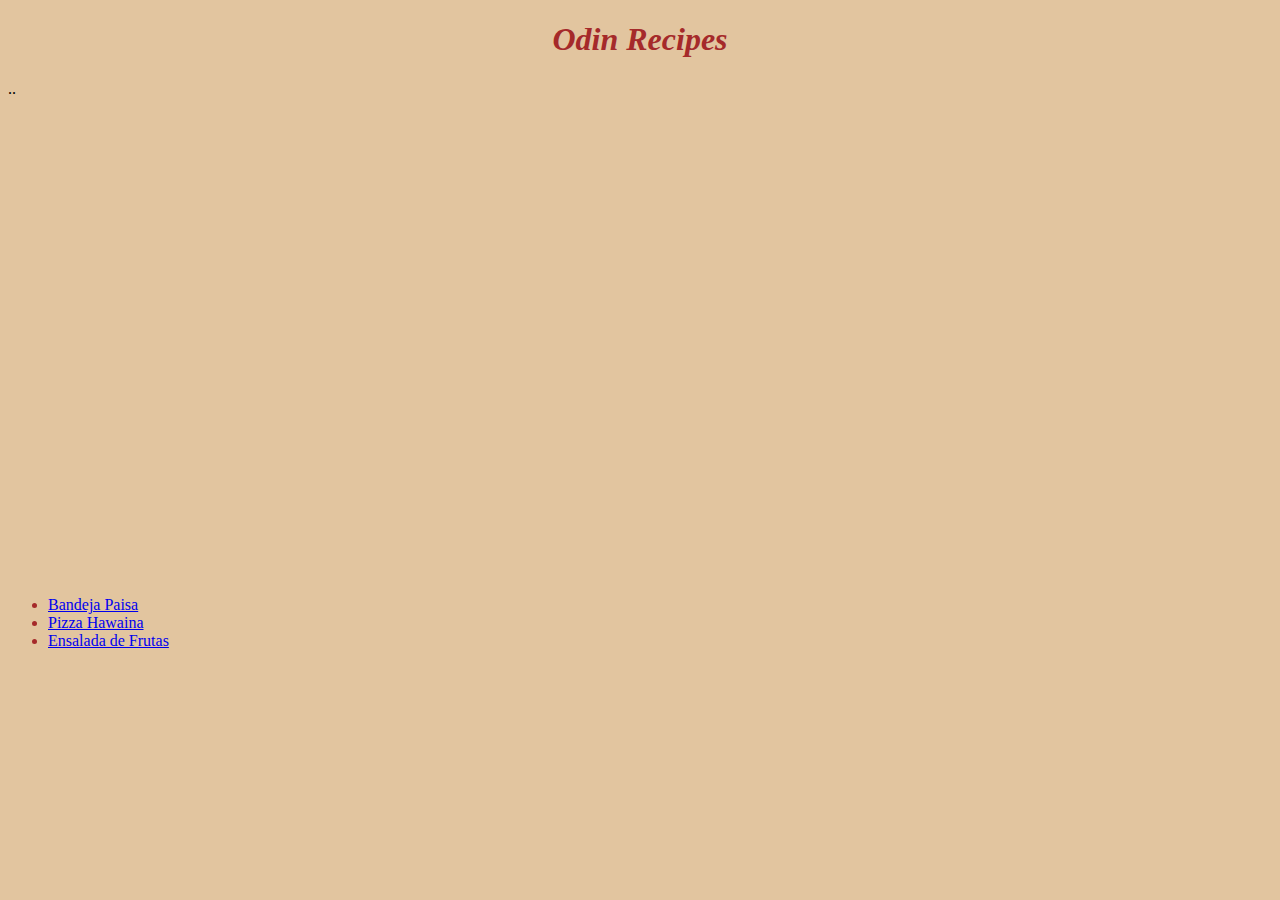
<file: index.html>
<!DOCTYPE html>
<html lang="en">
<head>
  <link rel="stylesheet" href="style.css">
    <meta charset="UTF-8">
    <title>Proyecto recetas Manolo</title>
</head>
<body>
 <h1 class="tittle"><em>Odin Recipes</em></h1>
 <div class="imagen">..</div>
  <ul class="List">
    <li><a href="bandeja_paisa/index.html">Bandeja Paisa</a></li>
    <li><a href="pizza_hawaina/index.html">Pizza Hawaina</a></li>
    <li><a href="ensalada_de_frutas/index.html">Ensalada de Frutas</a></li>
  </ul>
</body>
</html>
</file>
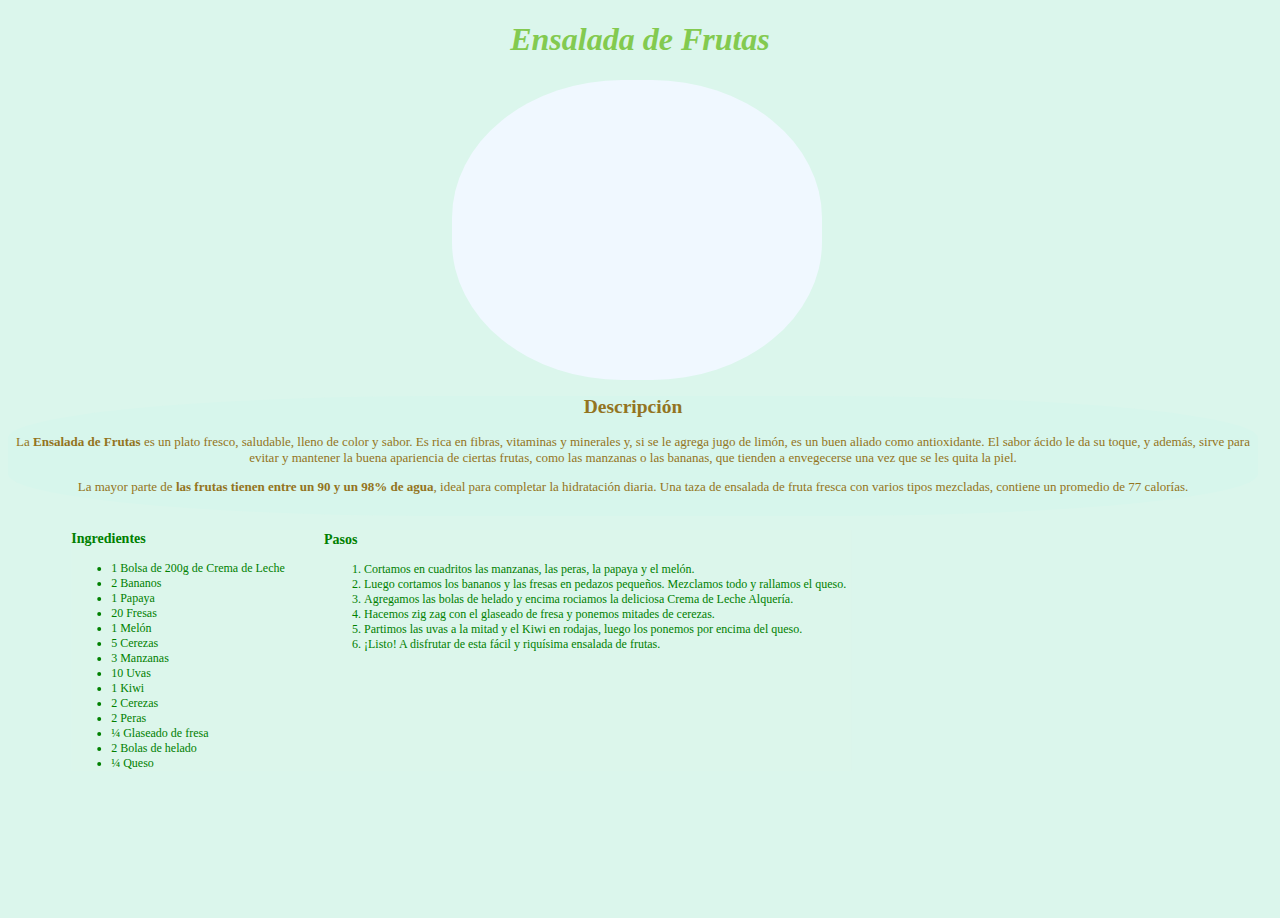
<file: ensalada_de_frutas/index.html>
<!DOCTYPE html>
<html lang="en">
<head>
   <link rel="stylesheet" href="style.css">
    <meta charset="UTF-8">
    <meta http-equiv="X-UA-Compatible" content="IE=edge">
    <meta name="viewport" content="width=device-width, initial-scale=1.0">
    <title>Ensalada de Frutas</title>
</head>
<body>
   <div class="encabezado"><em><H1>Ensalada de Frutas</H1></em></div><div class="imagen"></div>
   <div class="descripcion"><h2>Descripción</h2>
      <p>La <strong>Ensalada de Frutas</strong> es un plato fresco, saludable, lleno de color y sabor. Es rica en fibras, vitaminas y minerales y, si se le agrega jugo de limón, es un buen aliado como antioxidante. El sabor ácido le da su toque, y además, sirve para evitar y mantener la buena apariencia de ciertas frutas, como las manzanas o las bananas, que tienden a envegecerse una vez que se les quita la piel.</p>
      <p>La mayor parte de <strong>las frutas tienen entre un 90 y un 98% de agua</strong>, ideal para completar la hidratación diaria. Una taza de ensalada de fruta fresca con varios tipos mezcladas, contiene un promedio de 77 calorías.</p></div>

   <div class="contenedor"><div class="ingredientes"><h3>Ingredientes</h3>
     <ul>
        <li>1 Bolsa de 200g de Crema de Leche</li>
        <li>2 Bananos</li>
        <li>1 Papaya</li>
        <li>20 Fresas</li>
        <li>1 Melón</li>
        <li>5 Cerezas</li>
        <li>3 Manzanas</li>
        <li>10 Uvas</li>
        <li>1 Kiwi</li>
        <li>2 Cerezas</li>
        <li>2 Peras</li>
        <li>¼ Glaseado de fresa</li>
        <li>2 Bolas de helado</li>
        <li>¼ Queso</li>
     </ul> </div>
   <div class="pasos"><h3>Pasos</h3>
     <ol>
        <li>Cortamos en cuadritos las manzanas, las peras, la papaya y el melón.</li>
        <li>Luego cortamos los bananos y las fresas en pedazos pequeños. Mezclamos todo y rallamos el queso.</li>
        <li>Agregamos las bolas de helado y encima rociamos la deliciosa Crema de Leche Alquería.</li>
        <li>Hacemos zig zag con el glaseado de fresa y ponemos mitades de cerezas.</li>
        <li>Partimos las uvas a la mitad y el Kiwi en rodajas, luego los ponemos por encima del queso.</li>
        <li>¡Listo! A disfrutar de esta fácil y riquísima ensalada de frutas.</li>
     </ol></div></div>
</body>
</html>
</file>
<file: style.css>
body{
  font-family: 'Times New Roman', Times, serif;
  background-color: rgb(226, 197, 159);
}

.tittle {
  color: brown;
  text-align: center;

}

.imagen {
  width: 1300px;
  height: 500px;
  background-image: url(https://www.purabrasa.com/wp-content/uploads/2022/09/Comerdor-Pura-Brasa-Platja-dAro.jpeg);
  background-position: center;
  background-size: cover;
  background-attachment: fixed;
}

.List {
  color: brown;
  width: 150px;
  background-color: rgb(226, 197, 159);
  height: auto;
  }
</file>
<file: ensalada_de_frutas/style.css>
body {
    background-color: rgb(219, 246, 236);
}

.encabezado {
    text-align: center;
    font-family: 'Franklin Gothic Medium', 'Arial Narrow', Arial, sans-serif Georgia, Times, 'Times New Roman', serif;
    color: rgb(131, 202, 80);
}
.imagen {
    background-image: url(https://frutosnatural.com/wp-content/uploads/2021/08/frutos-especial.jpg);
    background-color: aliceblue;
    background-position: center;
    background-size: 400px;
    background-attachment: fixed;
    background-repeat: no-repeat;
    width: 370px;
    height: 300px;
    border-radius: 46%;
    translate: 120% 0% ;
}

.descripcion {
    background-color: rgb(215, 246, 236);
    border-radius: 35%;
    text-align: center;
    font-size: 13px;
    color: rgb(147, 116, 33);
    width: 1250px;
    height: 120px;
}

.contenedor {
      font-size: 12px;
      color: green;
      translate: 5% 0%;
      
}

.ingredientes {
    background-color: rgb(220, 246, 235);
    width: 780px;

}

.pasos {
    translate: 20% -210%;
}
</file>
